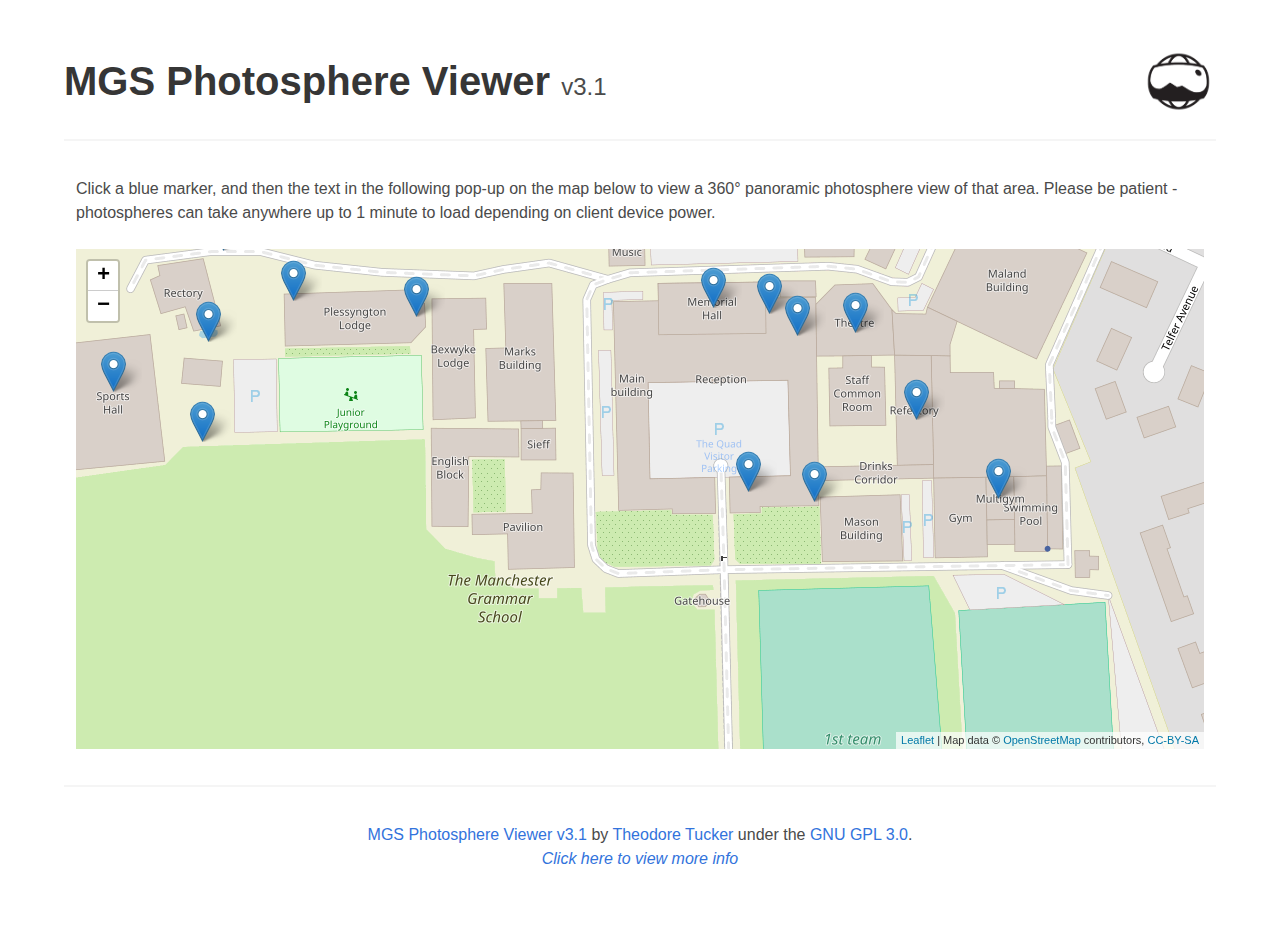
<file: index.html>
<!DOCTYPE html>
<html lang="en">

	<head>
		<meta charset="utf-8"/>
		<title>MGS Photosphere Viewer :: Homepage</title>
		<meta name="viewport" content="width=device-width, initial-scale=1">
		<link rel="stylesheet" href="css/bulma.min.css">
		<link rel="stylesheet" href="css/leaflet.min.css">
		<link rel="shortcut icon" href="favicon.ico" type="image/x-icon"/>
	</head>

	<body>
		<section class="section">
			<div class="container"> <!-- bulma container -->
				<div class="level"> <!-- header -->
				  <div class="col-sm-11">
				  		<h2 class="title is-2">MGS Photosphere Viewer <small class="subtitle is-4">v3.1</small></h2>
				  </div>
				  <div class="col-sm-1">
				  		<img src="img/pano-icon_1306x1166.png" height="75px" width="75px" />
				  </div>
				</div>	<!--- /header -->
				<hr>
				<div class="level"> <!-- main -->
					<div class="column"> <!-- main2 -->
						<div id="pg-map">
							<p>Click a blue marker, and then the text in the following pop-up on the map below to view a 360&deg; panoramic photosphere view of that area. Please be patient - photospheres can take anywhere up to 1 minute to load depending on client device power.</p>
							<br>
							<div id="newMapDiv" style="height: 500px;"></div>
						</div>
						<div id="pg-pano">
							<h5 class="title is-5" id="panolabel">Photosphere title here</h5>
							<div id="ps-loc"></div>
							<br>
							<button id="goback" type="button" class="button is-primary">&larr; Click to return to map</button>
						</div>
					</div> <!-- /main2 -->
				</div> <!-- /main -->
				<hr>
				<div class="level"> <!-- footer -->
					<div class="column" style="text-align:center;"> <!-- footer2 -->
						<p><a href="https://github.com/tti0/MGS_PSV" target="_blank">MGS Photosphere Viewer</a> <a href="https://github.com/tti0/MGS_PSV/releases" target="_blank">v3.1</a> by <a href="https://github.com/tti0" target="_blank">Theodore Tucker</a> under the <a href="https://www.gnu.org/licenses/gpl-3.0.txt" target="_blank">GNU GPL 3.0</a>.</p>
						<p style="font-style:italic;"><a href="README.md" target="_blank">Click here to view more info</a></p>
					</div> <!-- /footer2 -->
				</div> <!-- /footer -->
			</div> <!-- /bulma container -->
		</section>
	</body>

	<!-- JS for Map -->
	<script type="text/javascript" src="js/leaflet.js"></script>
	<script type="text/javascript" src="js/three.min.js"></script>
	<script type="text/javascript" src="js/photo-sphere-viewer.min.js"></script>
	<!-- Custom JS -->
	<script type="text/javascript" src="mgs.js"></script>

</html>
</file>
